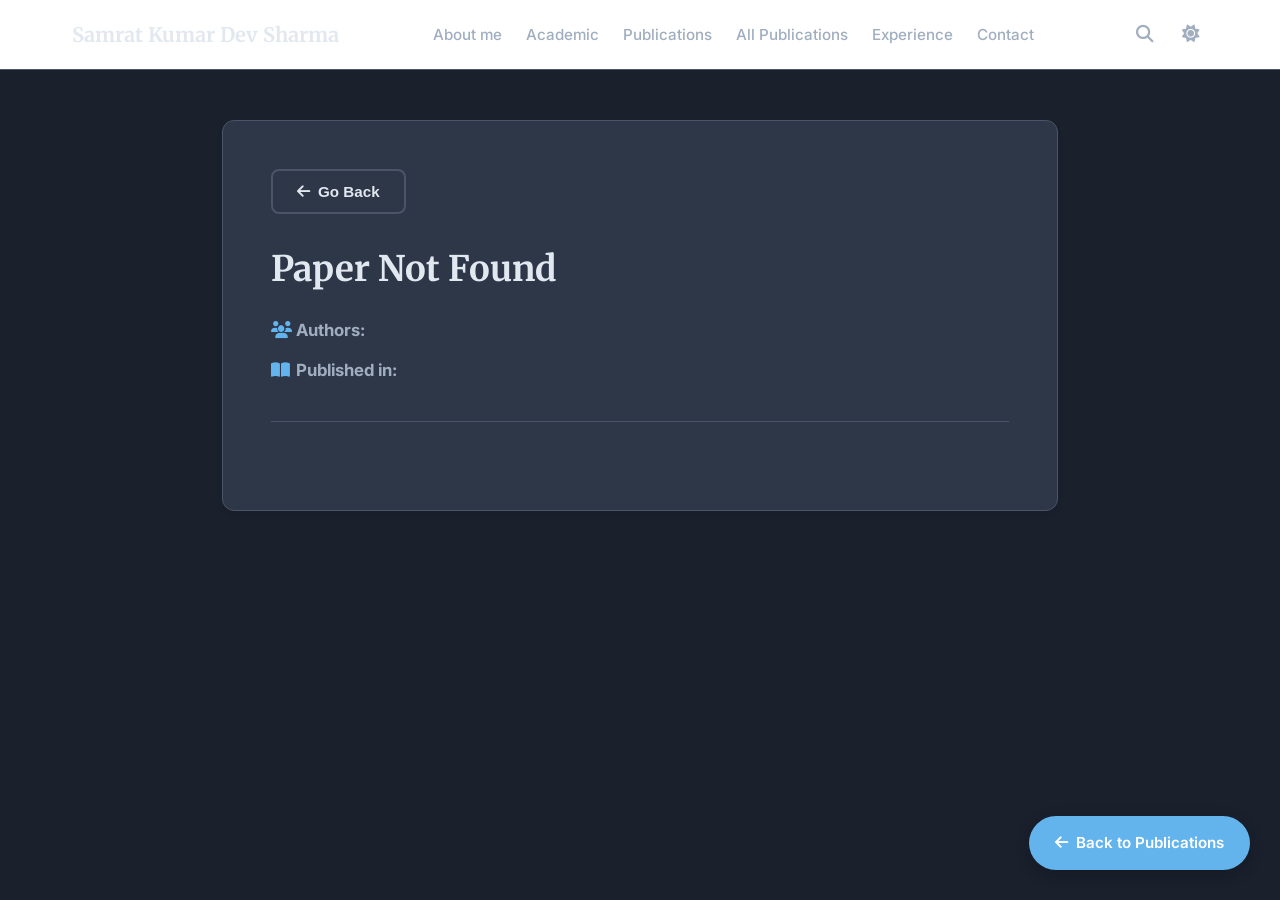
<file: conference.html>
<!DOCTYPE html>
<html lang="en" data-theme="dark">
<head>
    <meta charset="UTF-8">
    <meta name="viewport" content="width=device-width, initial-scale=1.0">
    <title>Paper Details | Samrat Kumar Dev Sharma</title>
    <link rel="stylesheet" href="css/style.css">
    <link rel="preconnect" href="https://fonts.googleapis.com">
    <link href="https://fonts.googleapis.com/css2?family=Inter:wght@300;400;500;600;700&family=Merriweather:wght@400;700&display=swap" rel="stylesheet">
    <link rel="stylesheet" href="https://cdnjs.cloudflare.com/ajax/libs/font-awesome/6.4.0/css/all.min.css">
</head>
<body>
    
    <!-- Top Navigation Bar -->
    <nav class="top-nav">
        <div class="nav-container">
            <div class="nav-brand">
                <a href="index.html">Samrat Kumar Dev Sharma</a>
            </div>
            
            <!-- Mobile Menu Toggle Button -->
            <button class="mobile-menu-toggle" id="mobileMenuToggle" aria-label="Toggle Menu">
                <i class="fas fa-bars"></i>
            </button>

            <ul class="nav-menu" id="navMenu">
                <li><a href="index.html#about" class="nav-link">About me</a></li>
                <li><a href="index.html#academic" class="nav-link">Academic</a></li>
                <li><a href="index.html#publications" class="nav-link">Publications</a></li>
                <li><a href="publications.html" class="nav-link">All Publications</a></li>
                <li><a href="index.html#experience" class="nav-link">Experience</a></li>
                <li><a href="index.html#contact" class="nav-link">Contact</a></li>
            </ul>
            
            <div class="nav-icons">
                <!-- Search Icon Button -->
                <button id="search-toggle" class="icon-btn" title="Search">
                    <i class="fas fa-search"></i>
                </button>
                <!-- Theme Toggle Button -->
                <button id="theme-toggle" class="icon-btn" title="Toggle Theme">
                    <i class="fas fa-sun"></i>
                </button>
            </div>
        </div>
    </nav>

    <!-- Search Overlay -->
    <div class="search-overlay" id="searchOverlay">
        <div class="search-container">
            <button class="search-close" id="searchClose"><i class="fas fa-times"></i></button>
            <input type="text" class="search-input" id="searchInput" placeholder="Search publications, skills, or education...">
            <div id="searchResults" class="search-results"></div>
        </div>
    </div>

    <!-- Paper Details Content -->
    <div class="paper-details-page">
        <div class="paper-container">
            <button onclick="history.back()" class="smart-back-button">
                <i class="fas fa-arrow-left"></i> Go Back
            </button>
            
            <h1 id="paper-title" class="paper-main-title">Loading Paper...</h1>
            
            <div class="paper-meta-info">
                <p><i class="fas fa-users"></i> <strong>Authors:</strong> <span id="paper-authors"></span></p>
                <p><i class="fas fa-book-open"></i> <strong>Published in:</strong> <span id="paper-venue"></span></p>
            </div>

            <div class="paper-section">
                <h2><i class="fas fa-align-left"></i> Abstract</h2>
                <p id="paper-abstract" class="abstract-text"></p>
            </div>

            <div class="paper-section">
                <h2><i class="fas fa-tags"></i> Keywords</h2>
                <div id="paper-keywords" class="keywords-container"></div>
            </div>

            <div class="paper-actions">
                <a href="#" id="link-pdf" class="action-btn" target="_blank"><i class="fas fa-file-pdf"></i> Download PDF</a>
                <a href="#" id="link-doi" class="action-btn" target="_blank"><i class="fas fa-link"></i> View DOI</a>
            </div>
        </div>
    </div>

    <!-- FLOATING BACK BUTTON -->
    <a href="index.html#publications" class="floating-back-btn" title="Back to Publications">
        <i class="fas fa-arrow-left"></i> Back to Publications
    </a>

    <!-- Paper Database & Loading Script -->
    <script>
        const papersDatabase = {
            "3": {
                title: "Evaluating Breast Cancer Treatment Outcomes Through Machine Learning Survival Analysis and Model Interpretability",
                authors: "S. K. D. Sharma, Saem Mohammad Nirob, Rumana Islam Riya, Md. Yusuf Hossain Ador, Md. Rokunuzzaman & Mohammed Islam",
                venue: "International Conference on Applied Artificial Intelligence (2AI-2026)",
                abstract: "The breast cancer survival rate prediction remains a challenge in personalized cancer treatment. It requires models that balance predictive accuracy with clinical interpretability. This study evaluates ML survival models augmented with advanced feature engineering techniques. We present an interpretable ensemble strategy that integrates Cox proportional hazards, regularized Cox regression, and random survival forest models. The model demonstrated strong performance on the SEER breast cancer dataset, with a C-index of 0.768 and an IBS of 0.087. Our key contributions include: (1) a novel node-positive ratio feature that improves risk stratification, (2) comprehensive statistical validation with confidence intervals and significance testing, (3) enhanced SHAP-based interpretability analysis that reveals clinically relevant feature interactions, and (4) external validation on multi-institutional data. The proposed ensemble model demonstrates statistically significant improvements over individual models while maintaining clinical interpretability essential for adoption in oncological practice.",
                keywords: ["Survival Analysis", "Machine Learning", "Interpretability", "SHAP", "Oncology"],
                pdfLink: "assets/cv.pdf", 
                doiLink: "https://2ai-conference.org/"
            },
            "4": {
                title: "Breast Cancer Detection with Explainable AI: Grad-CAM and Bounding Box-Based Interpretability",
                authors: "S. K. D. Sharma, Md. Yusuf Hossain Ador, Md. Rokunuzzaman, Futanta Chakma & Mahmud Hossen",
                venue: "Bangladesh Breast Cancer Conference, 2025",
                abstract: "Breast cancer detection using mammographic images is a vital application of AI in medical diagnostics, but the lack of interpretability in deep learning models limits clinical adoption. This study integrates Grad-CAM heatmaps and bounding box visualization to enhance transparency and reliability in AI-driven detection. Using the RSNA Screening Mammography dataset of 54,706 images, we addressed class imbalance through focal loss and up-sampling. Data augmentation techniques and ConvNeXtV1-small and EfficientNetV2 architectures were applied, with breast bounding boxes detected via YOLOX. ConvNeXtV1-small outperformed EfficientNetV2, achieving a probabilistic F1 (pF1) score of 0.558 versus 0.331. Grad-CAM heatmaps highlighted diagnostic features, aligning with radiologists' assessments, while bounding boxes improved lesion localization. These techniques enhance AI interpretability, improving trust in automated breast cancer detection. Future work will explore Transformer-based architectures and advanced data augmentation to improve robustness.",
                keywords: ["Computer Vision", "Explainable AI", "Grad-CAM", "Bounding Box", "Deep Learning"],
                pdfLink: "assets/cv.pdf", 
                doiLink: "https://bsbcs.info/event/1/publication/51/"
            },
            "5": {
                title: "Transformer Models for Low-Resource Language Translation",
                authors: "Collaborator A, S. K. D. Sharma, Collaborator B",
                venue: "Annual Meeting of the Association for Computational Linguistics (ACL), 2023",
                abstract: "This paper addresses the challenge of machine translation for low-resource languages. We develop a cross-lingual transfer learning approach using pre-trained transformer models, demonstrating a 35% improvement in BLEU scores for 12 underrepresented languages compared to existing baseline models.",
                keywords: ["NLP", "Machine Translation", "Transformers", "Low-Resource Languages", "Transfer Learning"],
                pdfLink: "assets/cv.pdf", 
                doiLink: "#"
            },
            "6": {
                title: "Scalable Machine Learning Pipelines for Healthcare",
                authors: "S. K. D. Sharma, Research Team",
                venue: "International Conference on Machine Learning (ICML), 2023",
                abstract: "We present a scalable, end-to-end machine learning pipeline designed for large-scale healthcare data processing. The system integrates automated data cleaning, feature engineering, and model training, reducing the time-to-insight for medical researchers by over 60% while ensuring strict compliance with data privacy regulations.",
                keywords: ["Machine Learning", "Data Pipelines", "Healthcare", "Scalability", "Data Privacy"],
                pdfLink: "assets/cv.pdf", 
                doiLink: "#"
            }
        };

        document.addEventListener('DOMContentLoaded', () => {
            const urlParams = new URLSearchParams(window.location.search);
            const paperId = urlParams.get('id');
            const paper = papersDatabase[paperId];

            if (paper) {
                document.title = paper.title + " | Samrat Kumar Dev Sharma";
                document.getElementById('paper-title').textContent = paper.title;
                document.getElementById('paper-authors').textContent = paper.authors;
                document.getElementById('paper-venue').textContent = paper.venue;
                document.getElementById('paper-abstract').textContent = paper.abstract;
                document.getElementById('link-pdf').href = paper.pdfLink;
                document.getElementById('link-doi').href = paper.doiLink;

                const keywordsContainer = document.getElementById('paper-keywords');
                keywordsContainer.innerHTML = '';
                paper.keywords.forEach(keyword => {
                    const span = document.createElement('span');
                    span.className = 'keyword-tag';
                    span.textContent = keyword;
                    keywordsContainer.appendChild(span);
                });
            } else {
                document.getElementById('paper-title').textContent = "Paper Not Found";
                // Hide all paper sections if the paper is not found
                document.querySelectorAll('.paper-section').forEach(section => {
                    section.style.display = 'none';
                });
                document.querySelector('.paper-actions').style.display = 'none';
            }
        });
    </script>
    
    <!-- External Script for Theme, Mobile Menu, and Search -->
    <script src="js/script.js"></script>
</body>
</html>
</file>
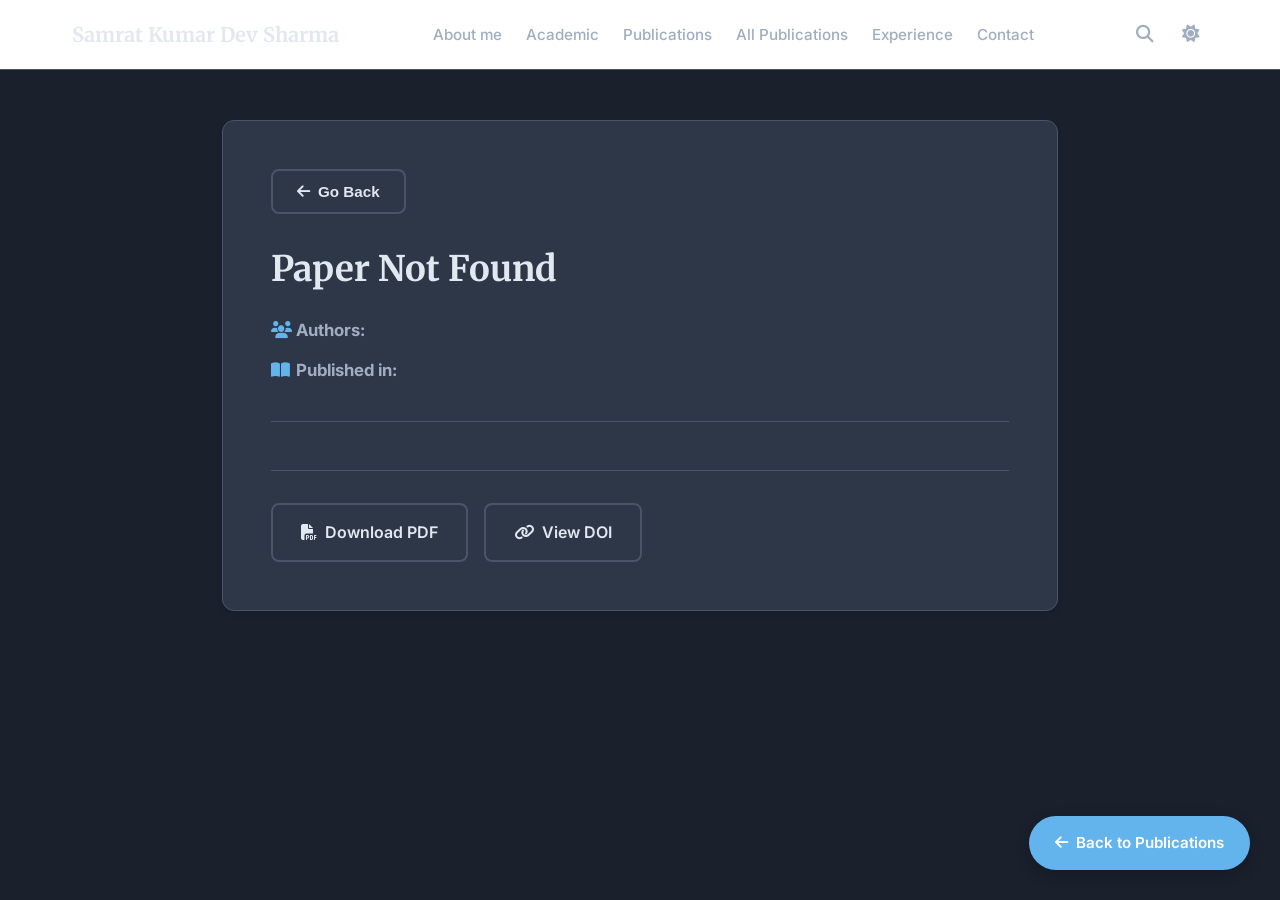
<file: paper-details.html>
<!DOCTYPE html>
<html lang="en" data-theme="dark">
<head>
    <meta charset="UTF-8">
    <meta name="viewport" content="width=device-width, initial-scale=1.0">
    <title>Paper Details | Samrat Kumar Dev Sharma</title>
    <link rel="stylesheet" href="css/style.css">
    <link rel="preconnect" href="https://fonts.googleapis.com">
    <link href="https://fonts.googleapis.com/css2?family=Inter:wght@300;400;500;600;700&family=Merriweather:wght@400;700&display=swap" rel="stylesheet">
    <link rel="stylesheet" href="https://cdnjs.cloudflare.com/ajax/libs/font-awesome/6.4.0/css/all.min.css">
</head>
<body>
    
    <!-- Top Navigation Bar -->
    <nav class="top-nav">
        <div class="nav-container">
            <div class="nav-brand">
                <a href="index.html">Samrat Kumar Dev Sharma</a>
            </div>
            
            <!-- Mobile Menu Toggle Button -->
            <button class="mobile-menu-toggle" id="mobileMenuToggle" aria-label="Toggle Menu">
                <i class="fas fa-bars"></i>
            </button>

            
            <ul class="nav-menu" id="navMenu">
                <li><a href="index.html#about" class="nav-link">About me</a></li>
                <li><a href="index.html#academic" class="nav-link">Academic</a></li>
                <li><a href="index.html#publications" class="nav-link">Publications</a></li>
                <li><a href="publications.html" class="nav-link">All Publications</a></li>
                <li><a href="index.html#experience" class="nav-link">Experience</a></li>
                <li><a href="index.html#contact" class="nav-link">Contact</a></li>
            </ul>
            
            <div class="nav-icons">
                <!-- Search Icon Button -->
                <button id="search-toggle" class="icon-btn" title="Search">
                    <i class="fas fa-search"></i>
                </button>
                <!-- Theme Toggle Button -->
                <button id="theme-toggle" class="icon-btn" title="Toggle Theme">
                    <i class="fas fa-sun"></i>
                </button>
            </div>
        </div>
    </nav>

    <!-- Search Overlay -->
    <div class="search-overlay" id="searchOverlay">
        <div class="search-container">
            <button class="search-close" id="searchClose"><i class="fas fa-times"></i></button>
            <input type="text" class="search-input" id="searchInput" placeholder="Search publications, skills, or education...">
            <div id="searchResults" class="search-results"></div>
        </div>
    </div>

    <!-- Paper Details Content -->
    <div class="paper-details-page">
        <div class="paper-container">
            <button onclick="history.back()" class="smart-back-button">
                <i class="fas fa-arrow-left"></i> Go Back
            </button>
            
            <h1 id="paper-title" class="paper-main-title">Loading Paper...</h1>
            
            <div class="paper-meta-info">
                <p><i class="fas fa-users"></i> <strong>Authors:</strong> <span id="paper-authors"></span></p>
                <p><i class="fas fa-book-open"></i> <strong>Published in:</strong> <span id="paper-venue"></span></p>
            </div>

            <div class="paper-section">
                <h2><i class="fas fa-align-left"></i> Abstract</h2>
                <p id="paper-abstract" class="abstract-text"></p>
            </div>

            <div class="paper-section">
                <h2><i class="fas fa-tags"></i> Keywords</h2>
                <div id="paper-keywords" class="keywords-container"></div>
            </div>

            <div class="paper-actions">
                <a href="#" id="link-pdf" class="action-btn" target="_blank"><i class="fas fa-file-pdf"></i> Download PDF</a>
                <a href="#" id="link-doi" class="action-btn" target="_blank"><i class="fas fa-link"></i> View DOI</a>
            </div>
        </div>
    </div>

    <!-- FLOATING BACK BUTTON -->
    <a href="index.html#publications" class="floating-back-btn" title="Back to Publications">
        <i class="fas fa-arrow-left"></i> Back to Publications
    </a>

    <!-- Paper Database & Loading Script -->
    <script>
        const papersDatabase = {
            "1": {
                title: "Predicting low birth weight in Bangladesh using interpretable machine learning models",
                authors: "S. K. D. Sharma, Md. Yusuf Hossain Ador, Md. Rukonuzzaman, Futanta Chakma, Mahmud Hossen, Jakir Hossain & Md. Kamruzzaman",
                venue: "BMC Pregnancy and Childbirth (2026)",
                abstract: `Background
Low birth weight (LBW) remains a leading cause of neonatal mortality and long-term morbidity in low- and middle-income countries. This study aimed to develop and evaluate machine learning classifiers for predicting LBW using nationally representative survey data from Bangladesh, while explicitly distinguishing predictive modeling from causal inference.

Methods
We analyzed data from the 2022 Bangladesh Demographic and Health Survey (BDHS), yielding a final analytic sample of 3,400 mother–child pairs after complete-case exclusion. Survey weights, stratification, and clustering were incorporated into all modeling steps via sample_weight parameters and cluster-aware data splitting. Class imbalance was addressed using native class-weight optimization (scale_pos_weight, class_weight = "balanced") rather than synthetic oversampling to preserve survey representativeness. Seven machine learning classifiers were evaluated under a cluster-aware train-validation-test split. Model performance was assessed using discrimination metrics (AUROC, PR-AUC), calibration metrics (Brier score, slope, intercept), and 95% confidence intervals derived via stratified bootstrap resampling (B = 1,000). SHapley Additive exPlanations (SHAP) were used for model interpretability, with explicit framing of findings within a predictive context.

Results
XGBoost demonstrated the best calibrated and discriminative performance on the independent test set: AUROC = 0.828 (95% CI: 0.764–0.887), sensitivity = 0.711 (0.600–0.816), specificity = 0.847 (0.814–0.876), Brier score = 0.095 (0.077–0.114). SHAP analysis identified geographical division, birth order, paternal education, and household wealth as the most influential predictors. Variables non-significant in bivariate analysis but influential in XGBoost (e.g., child's sex, maternal age) likely contribute through higher-order interactions captured by tree-based ensembles. The positive association between antenatal care visits and predicted LBW risk likely reflects clinical triage patterns rather than causal harm.

Conclusions
Survey-aware machine learning, particularly XGBoost, provides a robust framework for LBW risk stratification in Bangladesh. While observational design precludes causal inference and external validation remains necessary, these findings support the potential utility of interpretable ML models for informing targeted maternal health interventions. Future work should prioritize prospective validation and incorporation of clinical biomarkers.`,
                keywords: ["Machine learning", "XGBoost", "SHAP", "Bangladesh", "Demographic and Health Survey", "Predictive modeling"],
                pdfLink: "assets/pdf/lbw.pdf", 
                doiLink: "https://doi.org/10.1186/s12884-026-09255-2"
            },
            "2": {
                title: "Assessing the impact of early marriage and socioeconomic determinants on under-five morbidity: a cross-country analysis in South Asia",
                authors: "Jakir Hossain, Abu Sayeed Md. Ripon Rouf, Muhammad Tareq, Md Rokunuzzaman & S. K. D. Sharma",
                venue: "BMC Pediatr 26, 220 (2026)",
                abstract: `Background
Early marriage and socioeconomic factors, which expose young mothers to early pregnancy under situations of adversity, are, as a result, dramatically associated with increased risk of children’s morbidity and perpetuate intergenerational cycles of poor health and disparity. Thus, this study aims to assess the association between early marriage and socioeconomic factors on children’s morbidity in South Asian countries using national survey data.

Materials and methods
This study utilized the most recent nationally representative Demographic and Health Survey (DHS) child datasets from five South Asian countries—Bangladesh, India, Pakistan, Afghanistan, and Nepal—comprising a total sample of 286,131 children. The study’s outcome variable was the child morbidity. In addition to descriptive statistics, a two-stage binary logistic regression was used to analyze factors influencing child morbidity.

Results
In South Asia, Pakistan had the highest prevalence of child morbidity at 44.38%, followed by Afghanistan at 42.25%, Bangladesh at 34.20%, Nepal at 28.33%, and India with the lowest at 17.72%. Binary logistic regression revealed key factors associated with under-five morbidity in South Asia. Children born to early-married mothers in Pakistan had a significantly higher risk of morbidity (OR = 1.43, 95% CI: 1.20–1.70). Higher morbidity was also associated with maternal secondary education in Pakistan (OR = 1.88, 95% CI: 1.40–2.53), eight or more antenatal care visits in Pakistan (OR = 1.75, 95% CI: 1.17–2.63), Afghanistan (OR = 2.23, 95% CI: 1.83–2.71), and female-headed households in India and Pakistan (OR = 1.14, 95% CI: 1.05–1.24). Breastfeeding was connected to higher child morbidity in Bangladesh, India, Pakistan, and Afghanistan. In contrast, higher maternal education was associated with a significant reduction in child morbidity in both India (OR = 0.81, 95% CI: 0.70–0.93) and Afghanistan (OR = 0.57, 95% CI: 0.45–0.72). Rural residence (OR = 0.80, 95% CI: 0.73–0.87) in Afghanistan, as well as wealth status in India (OR = 0.79, 95% CI: 0.72–0.87), were protective factors.

Conclusion
These findings highlight the urgent need to delay early marriage and address socioeconomic disparities to reduce child morbidity in South Asia. Improving maternal education, enforcing laws to delay the age at marriage, and increasing access to healthcare are crucial for enhancing child health and well-being in the region.`,
                keywords: ["Early marriage", "Under-five morbidity", "Child health", "Socioeconomic determinants", "Data Mining"],
                pdfLink: "assets/pdf/mor.pdf", 
                doiLink: "https://doi.org/10.1186/s12887-026-06596-x"
            },
            "3": {
                title: "Oral squamous cell detection using deep learning",
                authors: "S. K. D. Sharma",
                venue: "arXiv preprint arXiv:2408.08939, 2024",
                abstract: `Oral squamous cell carcinoma (OSCC) represents a significant global health concern, with increasing incidence rates and challenges in early diagnosis and treatment planning. Early detection is crucial for improving patient outcomes and survival rates. Despite advances in understanding its molecular mechanisms, late diagnosis remains a substantial challenge in OSCC management. Precision medicine approaches are essential for personalized treatment, and deep machine learning techniques offer promising avenues for enhancing early detection and reducing cancer-related mortality and morbidity. Deep learning, a subset of machine learning, has shown remarkable progress in extracting and analyzing crucial information from medical imaging data. This article explores the technical foundations and algorithms of deep learning for OSCC, focusing on its applications in cancer detection, image classification, segmentation, and synthesis, as well as treatment planning. Automated image analysis powered by deep learning can provide valuable support to pathologists and clinicians in making informed decisions for cancer patients. EfficientNetB3, an advanced convolutional neural network architecture, has emerged as a leading model for image classification tasks, including medical imaging. Its superior performance, characterized by high accuracy, precision, and recall, makes it particularly promising for OSCC detection and diagnosis. EfficientNetB3 achieved an accuracy of 0.9833, precision of 0.9782, and recall of 0.9782 in our analysis. By leveraging EfficientNetB3 and other deep learning technologies, clinicians can potentially improve the accuracy and efficiency of OSCC diagnosis, leading to more timely interventions and better patient outcomes. This article also discusses the role of deep learning in advancing precision medicine for OSCC and provides insights into prospects and challenges in leveraging this technology for enhanced cancer care.`,
                keywords: ["Deep Learning", "Machine Learning", "Oral squamous", "AI"],
                pdfLink: "assets/pdf/osc.pdf", 
                doiLink: "https://doi.org/10.48550/arXiv.2408.08939"
            },
            "4": {
                title: "A Comparative Study of Machine Learning Classifiers for Different Language Spam SMS Detection: Performance Evaluation and Analysis",
                authors: "S. K. D. Sharma",
                venue: "Advances in Artificial Intelligence Research, 2024",
                abstract: `With the continuous rise in the number of mobile device users, SMS (Short Message Service) remains a prevalent communication tool accessible on both smartphones and basic phones. Consequently, SMS traffic has experienced a significant surge. This increase has also led to a rise in spam messages, as spammers seek financial or business gains through activities like marketing promotions, lottery scams, and credit card information theft. Consequently, spam classification has become a focal point of research. In this paper, we explore the effectiveness of 11 machine learning algorithms for SMS spam detection, including multinomial Naïve Bayes, K-Nearest Neighbors (KNN), and Random Forest, among others. Utilizing datasets from UCI and Bangla SMS collections, our experimental results reveal that the multinomial Naïve Bayes algorithm surpasses previous models in spam detection, achieving accuracies of 98.65% and 89.10% in the respective datasets.`,
                keywords: ["Spam SMS Detection", "NLP", "Machine Learning", "Deep Learning", "Naïve Bayes"],
                pdfLink: "assets/pdf/nlp.pdf", 
                doiLink: "https://doi.org/10.54569/aair.1549781"
            },
            "5": {
                title: "Explainable machine learning for crop recommendation using statistical validation and SHAP interpretability in South Asian agricultural data",
                authors: "S. K. D. Sharma",
                venue: "Discover Plants 3, 317 (2026)",
                abstract: "Agricultural decision-support systems powered by machine learning (ML) have emerged as critical tools for enhancing crop productivity and food security, particularly for smallholder farmers in developing regions. However, many existing models lack methodological rigor, statistical validation, and interpretability—key requirements for real-world deployment. This study presents a comprehensive, reproducible ML framework for crop recommendation that integrates comparative feature selection, multi-model benchmarking, statistical significance testing with Nadeau–Bengio correction, and SHAP-based explainability. Using a dataset of 10,000 agricultural records from South Asia comprising 36 original features reduced to 10 selected predictors, we evaluated seven base classifiers alongside two ensemble strategies. Random Forest achieved the highest fivefold cross-validated accuracy (79.8%, 95% CI [79.0–80.6%]) and Macro F1 (0.474, 95% CI [0.455–0.492]), with consistent performance under tenfold cross-validation (accuracy: 79.7%, 95% CI [79.1–80.4%]; Macro F1: 0.471, 95% CI [0.460–0.482]). The Friedman test confirmed significant differences among models (χ2 = 25.25, df = 7, p < 0.001). Nadeau–Bengio corrected post-hoc testing revealed that Random Forest significantly outperformed only SVM and Logistic Regression (p < 0.05), while differences with gradient-boosting models were statistically non-significant in fivefold CV, though tenfold analysis showed marginal significance against Gradient Boosting (p = 0.0243). SHAP analysis identified rainfall (mean |SHAP|= 0.0772), temperature (0.0613), soil pH (0.0300), and nitrogen content (0.0244) as the top predictive features. Regional analysis revealed crop-specific optimal conditions: Rice (pH 5.48–7.43, rainfall 2209 mm), Wheat (pH 6.39–7.79, rainfall 1470 mm), Maize (pH 5.13–6.89, rainfall 1048 mm), and Cotton (pH 5.07–6.63, rainfall 594 mm). All code, data, and artifacts are publicly available. While pronounced class imbalance inherently constrains minority-class prediction, this framework establishes methodological standards for reproducible, interpretable agricultural AI by prioritizing statistical validation with proper dependence correction, imbalance-aware evaluation, and agronomic explainability.",
                keywords: ["Crop recommendation", "Machine learning", "Explainable AI", "SHAP", "Feature selection", "Statistical testing", "Nadeau–Bengio correction", "Precision agriculture", "Smallholder farmers"],
                pdfLink: "assets/pdf/discov.pdf", 
                doiLink: "https://doi.org/10.1007/s44372-026-00795-7"
            },
            "6": {
                title: "Scalable Machine Learning Pipelines for Healthcare",
                authors: "S. K. D. Sharma, Research Team",
                venue: "International Conference on Machine Learning (ICML), 2023",
                abstract: "We present a scalable, end-to-end machine learning pipeline designed for large-scale healthcare data processing. The system integrates automated data cleaning, feature engineering, and model training, reducing the time-to-insight for medical researchers by over 60% while ensuring strict compliance with data privacy regulations.",
                keywords: ["Machine Learning", "Data Pipelines", "Healthcare", "Scalability", "Data Privacy"],
                pdfLink: "assets/cv.pdf", 
                doiLink: "#"
            }
        };

        document.addEventListener('DOMContentLoaded', () => {
            const urlParams = new URLSearchParams(window.location.search);
            const paperId = urlParams.get('id');
            const paper = papersDatabase[paperId];

            if (paper) {
                document.title = paper.title + " | Samrat Kumar Dev Sharma";
                document.getElementById('paper-title').textContent = paper.title;
                document.getElementById('paper-authors').textContent = paper.authors;
                document.getElementById('paper-venue').textContent = paper.venue;
                document.getElementById('paper-abstract').textContent = paper.abstract;
                document.getElementById('link-pdf').href = paper.pdfLink;
                document.getElementById('link-doi').href = paper.doiLink;

                const keywordsContainer = document.getElementById('paper-keywords');
                keywordsContainer.innerHTML = '';
                paper.keywords.forEach(keyword => {
                    const span = document.createElement('span');
                    span.className = 'keyword-tag';
                    span.textContent = keyword;
                    keywordsContainer.appendChild(span);
                });
            } else {
                document.getElementById('paper-title').textContent = "Paper Not Found";
                document.querySelectorAll('.paper-section').forEach(section => {
                    section.style.display = 'none';
                });
            }
        });
    </script>
    
    <!-- External Script for Theme, Mobile Menu, and Search -->
    <script src="js/script.js"></script>
</body>
</html>
</file>
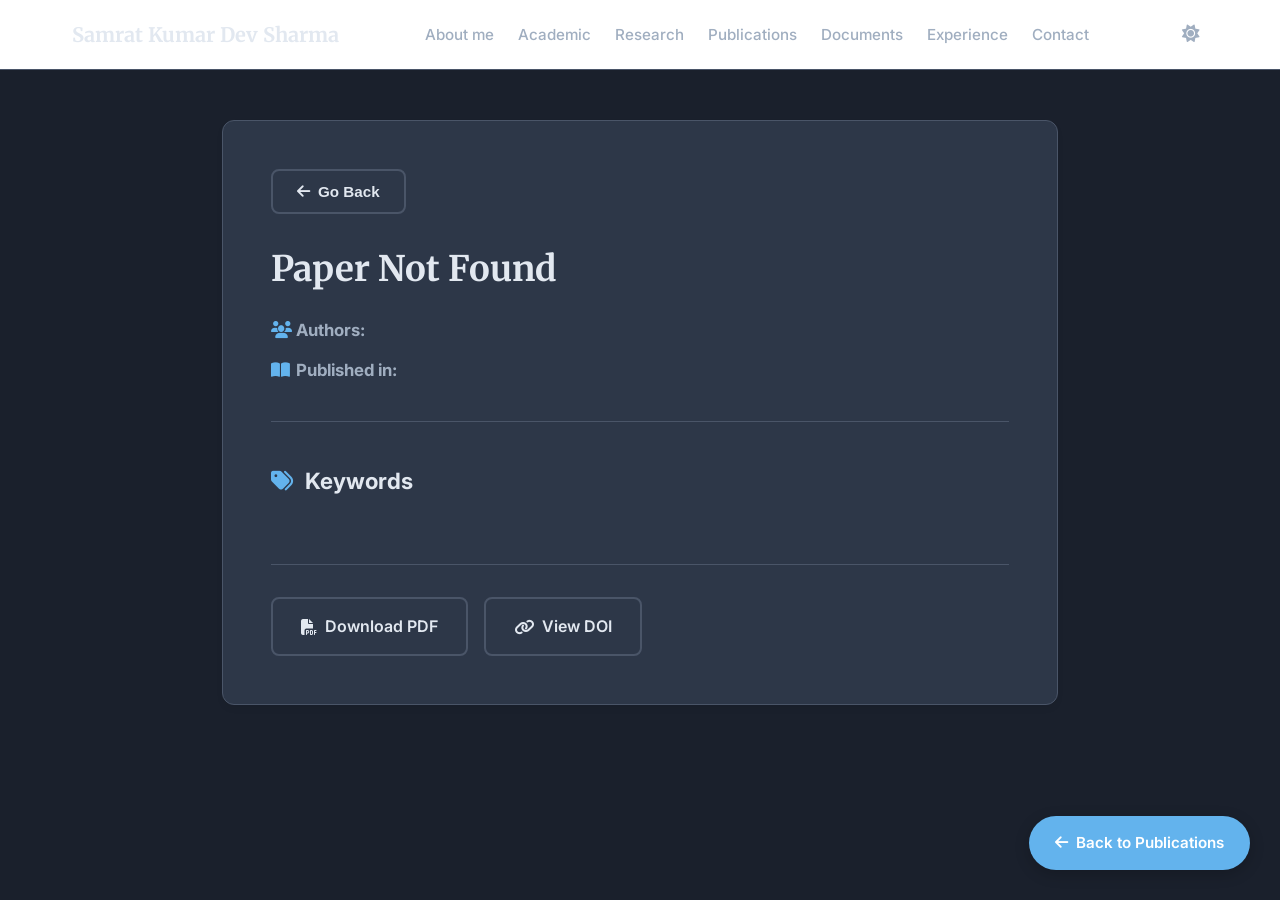
<file: project.html>
<!DOCTYPE html>
<html lang="en" data-theme="dark">
<head>
    <meta charset="UTF-8">
    <meta name="viewport" content="width=device-width, initial-scale=1.0">
    <title>Paper Details | Samrat Kumar Dev Sharma</title>
    <link rel="stylesheet" href="css/style.css">
    <link rel="preconnect" href="https://fonts.googleapis.com">
    <link href="https://fonts.googleapis.com/css2?family=Inter:wght@300;400;500;600;700&family=Merriweather:wght@400;700&display=swap" rel="stylesheet">
    <link rel="stylesheet" href="https://cdnjs.cloudflare.com/ajax/libs/font-awesome/6.4.0/css/all.min.css">
</head>
<body>
    <nav class="top-nav">
        <div class="nav-container">
            <div class="nav-brand"><a href="index.html">Samrat Kumar Dev Sharma</a></div>
            <ul class="nav-menu">
                <li><a href="index.html#about" class="nav-link">About me</a></li>
                <li><a href="index.html#academic" class="nav-link">Academic</a></li>
                <li><a href="index.html#interests" class="nav-link">Research</a></li>
                <li><a href="index.html#publications" class="nav-link">Publications</a></li>
                <li><a href="publications.html" class="nav-link">Documents</a></li>
                <li><a href="index.html#experience" class="nav-link">Experience</a></li>
                <li><a href="index.html#contact" class="nav-link">Contact</a></li>
            </ul>
            <div class="nav-icons"><button id="theme-toggle" class="icon-btn" title="Toggle Theme"><i class="fas fa-sun"></i></button></div>
        </div>
    </nav>

    <div class="paper-details-page">
        <div class="paper-container">
            <button onclick="history.back()" class="smart-back-button"><i class="fas fa-arrow-left"></i> Go Back</button>
            <h1 id="paper-title" class="paper-main-title">Loading Paper...</h1>
            <div class="paper-meta-info">
                <p><i class="fas fa-users"></i> <strong>Authors:</strong> <span id="paper-authors"></span></p>
                <p><i class="fas fa-book-open"></i> <strong>Published in:</strong> <span id="paper-venue"></span></p>
            </div>
            <div class="paper-section">
                <h2><i class="fas fa-align-left"></i> Abstract</h2>
                <p id="paper-abstract" class="abstract-text"></p>
            </div>
            <div class="paper-section">
                <h2><i class="fas fa-tags"></i> Keywords</h2>
                <div id="paper-keywords" class="keywords-container"></div>
            </div>
            <div class="paper-actions">
                <a href="#" id="link-pdf" class="action-btn"><i class="fas fa-file-pdf"></i> Download PDF</a>
                <a href="#" id="link-doi" class="action-btn"><i class="fas fa-link"></i> View DOI</a>
            </div>
        </div>
    </div>

    <script>
        const papersDatabase = {
            "1": {
                title: "Predicting low birth weight in Bangladesh using interpretable machine learning models",
                authors: "S. K. D. Sharma, Md. Yusuf Hossain Ador, Md. Rukonuzzaman, Futanta Chakma, Mahmud Hossen, Jakir Hossain & Md. Kamruzzaman",
                venue: "BMC Pregnancy and Childbirth (2026)",
                abstract: `Background
Low birth weight (LBW) remains a leading cause of neonatal mortality and long-term morbidity in low- and middle-income countries. This study aimed to develop and evaluate machine learning classifiers for predicting LBW using nationally representative survey data from Bangladesh, while explicitly distinguishing predictive modeling from causal inference.

Methods
We analyzed data from the 2022 Bangladesh Demographic and Health Survey (BDHS), yielding a final analytic sample of 3,400 mother–child pairs after complete-case exclusion. Survey weights, stratification, and clustering were incorporated into all modeling steps via sample_weight parameters and cluster-aware data splitting. Class imbalance was addressed using native class-weight optimization (scale_pos_weight, class_weight = "balanced") rather than synthetic oversampling to preserve survey representativeness. Seven machine learning classifiers were evaluated under a cluster-aware train-validation-test split. Model performance was assessed using discrimination metrics (AUROC, PR-AUC), calibration metrics (Brier score, slope, intercept), and 95% confidence intervals derived via stratified bootstrap resampling (B = 1,000). SHapley Additive exPlanations (SHAP) were used for model interpretability, with explicit framing of findings within a predictive context.

Results
XGBoost demonstrated the best calibrated and discriminative performance on the independent test set: AUROC = 0.828 (95% CI: 0.764–0.887), sensitivity = 0.711 (0.600–0.816), specificity = 0.847 (0.814–0.876), Brier score = 0.095 (0.077–0.114). SHAP analysis identified geographical division, birth order, paternal education, and household wealth as the most influential predictors. Variables non-significant in bivariate analysis but influential in XGBoost (e.g., child's sex, maternal age) likely contribute through higher-order interactions captured by tree-based ensembles. The positive association between antenatal care visits and predicted LBW risk likely reflects clinical triage patterns rather than causal harm.

Conclusions
Survey-aware machine learning, particularly XGBoost, provides a robust framework for LBW risk stratification in Bangladesh. While observational design precludes causal inference and external validation remains necessary, these findings support the potential utility of interpretable ML models for informing targeted maternal health interventions. Future work should prioritize prospective validation and incorporation of clinical biomarkers.`,
                keywords: ["Machine learning", "XGBoost", "SHAP", "Bangladesh", "Demographic and Health Survey", "Predictive modeling"],
                pdfLink: "assets/pdf/lbw.pdf", 
                doiLink: "https://doi.org/10.1186/s12884-026-09255-2"
            },
            
            "2": {
                title: "Assessing the impact of early marriage and socioeconomic determinants on under-five morbidity: a cross-country analysis in South Asia",
                authors: "Jakir Hossain, Abu Sayeed Md. Ripon Rouf, Muhammad Tareq, Md Rokunuzzaman & S. K. D. Sharma",
                venue: "BMC Pediatr 26, 220 (2026)",
                abstract:  `Background
Early marriage and socioeconomic factors, which expose young mothers to early pregnancy under situations of adversity, are, as a result, dramatically associated with increased risk of children’s morbidity and perpetuate intergenerational cycles of poor health and disparity. Thus, this study aims to assess the association between early marriage and socioeconomic factors on children’s morbidity in South Asian countries using national survey data.

Materials and methods
This study utilized the most recent nationally representative Demographic and Health Survey (DHS) child datasets from five South Asian countries—Bangladesh, India, Pakistan, Afghanistan, and Nepal—comprising a total sample of 286,131 children. The study’s outcome variable was the child morbidity. In addition to descriptive statistics, a two-stage binary logistic regression was used to analyze factors influencing child morbidity.

Results
In South Asia, Pakistan had the highest prevalence of child morbidity at 44.38%, followed by Afghanistan at 42.25%, Bangladesh at 34.20%, Nepal at 28.33%, and India with the lowest at 17.72%. Binary logistic regression revealed key factors associated with under-five morbidity in South Asia. Children born to early-married mothers in Pakistan had a significantly higher risk of morbidity (OR = 1.43, 95% CI: 1.20–1.70). Higher morbidity was also associated with maternal secondary education in Pakistan (OR = 1.88, 95% CI: 1.40–2.53), eight or more antenatal care visits in Pakistan (OR = 1.75, 95% CI: 1.17–2.63), Afghanistan (OR = 2.23, 95% CI: 1.83–2.71), and female-headed households in India and Pakistan (OR = 1.14, 95% CI: 1.05–1.24). Breastfeeding was connected to higher child morbidity in Bangladesh, India, Pakistan, and Afghanistan. In contrast, higher maternal education was associated with a significant reduction in child morbidity in both India (OR = 0.81, 95% CI: 0.70–0.93) and Afghanistan (OR = 0.57, 95% CI: 0.45–0.72). Rural residence (OR = 0.80, 95% CI: 0.73–0.87) in Afghanistan, as well as wealth status in India (OR = 0.79, 95% CI: 0.72–0.87), were protective factors.

Conclusion
These findings highlight the urgent need to delay early marriage and address socioeconomic disparities to reduce child morbidity in South Asia. Improving maternal education, enforcing laws to delay the age at marriage, and increasing access to healthcare are crucial for enhancing child health and well-being in the region.`,
                keywords: ["Early marriage", "Under-five morbidity", "Child health", "Socioeconomic determinants", "Data Mining"],
                pdfLink: "assets/pdf/mor.pdf", 
                doiLink: "https://doi.org/10.1186/s12887-026-06596-x"
            },



            "3": {
                title: "Optimizing Neural Networks for Low-Resource Environments",
                authors: "Co-Author Name, S. K. D. Sharma",
                venue: "IEEE Transactions on Machine Learning, Vol. 12, 2023",
                abstract: "This research introduces a lightweight neural network optimization technique specifically designed for deployment in low-resource computing environments. Through novel pruning and quantization strategies, we reduced model size by 60% while retaining 98% of the original accuracy, enabling efficient edge computing applications in remote areas.",
                keywords: ["Neural Networks", "Model Optimization", "Edge Computing", "Quantization", "Low-Resource"],
                pdfLink: "assets/cv.pdf", 
                doiLink: "#"
            },
            "4": {
                title: "Real-Time Object Detection Using Enhanced YOLO Architecture",
                authors: "S. K. D. Sharma, Team Member One, Team Member Two",
                venue: "IEEE Conference on Computer Vision and Pattern Recognition (CVPR), 2024",
                abstract: "We propose an enhanced YOLO architecture that significantly improves real-time object detection speeds without compromising accuracy. By introducing a novel attention mechanism and optimizing the feature pyramid network, our model achieves state-of-the-art performance on the COCO dataset while running at 60 FPS on standard hardware.",
                keywords: ["Computer Vision", "Object Detection", "YOLO", "Real-Time Processing", "Deep Learning"],
                pdfLink: "assets/cv.pdf", 
                doiLink: "#"
            },
            "5": {
                title: "Transformer Models for Low-Resource Language Translation",
                authors: "Collaborator A, S. K. D. Sharma, Collaborator B",
                venue: "Annual Meeting of the Association for Computational Linguistics (ACL), 2023",
                abstract: "This paper addresses the challenge of machine translation for low-resource languages. We develop a cross-lingual transfer learning approach using pre-trained transformer models, demonstrating a 35% improvement in BLEU scores for 12 underrepresented languages compared to existing baseline models.",
                keywords: ["NLP", "Machine Translation", "Transformers", "Low-Resource Languages", "Transfer Learning"],
                pdfLink: "assets/cv.pdf", 
                doiLink: "#"
            },
            "6": {
                title: "Scalable Machine Learning Pipelines for Healthcare",
                authors: "S. K. D. Sharma, Research Team",
                venue: "International Conference on Machine Learning (ICML), 2023",
                abstract: "We present a scalable, end-to-end machine learning pipeline designed for large-scale healthcare data processing. The system integrates automated data cleaning, feature engineering, and model training, reducing the time-to-insight for medical researchers by over 60% while ensuring strict compliance with data privacy regulations.",
                keywords: ["Machine Learning", "Data Pipelines", "Healthcare", "Scalability", "Data Privacy"],
                pdfLink: "assets/cv.pdf", 
                doiLink: "#"
            }
        };

        document.addEventListener('DOMContentLoaded', () => {
            const urlParams = new URLSearchParams(window.location.search);
            const paperId = urlParams.get('id');
            const paper = papersDatabase[paperId];

            if (paper) {
                document.title = paper.title + " | Samrat Kumar Dev Sharma";
                document.getElementById('paper-title').textContent = paper.title;
                document.getElementById('paper-authors').textContent = paper.authors;
                document.getElementById('paper-venue').textContent = paper.venue;
                document.getElementById('paper-abstract').textContent = paper.abstract;
                document.getElementById('link-pdf').href = paper.pdfLink;
                document.getElementById('link-doi').href = paper.doiLink;

                const keywordsContainer = document.getElementById('paper-keywords');
                keywordsContainer.innerHTML = '';
                paper.keywords.forEach(keyword => {
                    const span = document.createElement('span');
                    span.className = 'keyword-tag';
                    span.textContent = keyword;
                    keywordsContainer.appendChild(span);
                });
            } else {
                document.getElementById('paper-title').textContent = "Paper Not Found";
                document.querySelector('.paper-section').style.display = 'none';
            }
        });
    </script>
    <script src="js/script.js"></script>
    <!-- FLOATING BACK BUTTON (Place this right before </body>) -->
    <a href="index.html#publications" class="floating-back-btn" title="Back to Publications">
    <i class="fas fa-arrow-left"></i> Back to Publications
    </a>
</body>
</html>
</file>
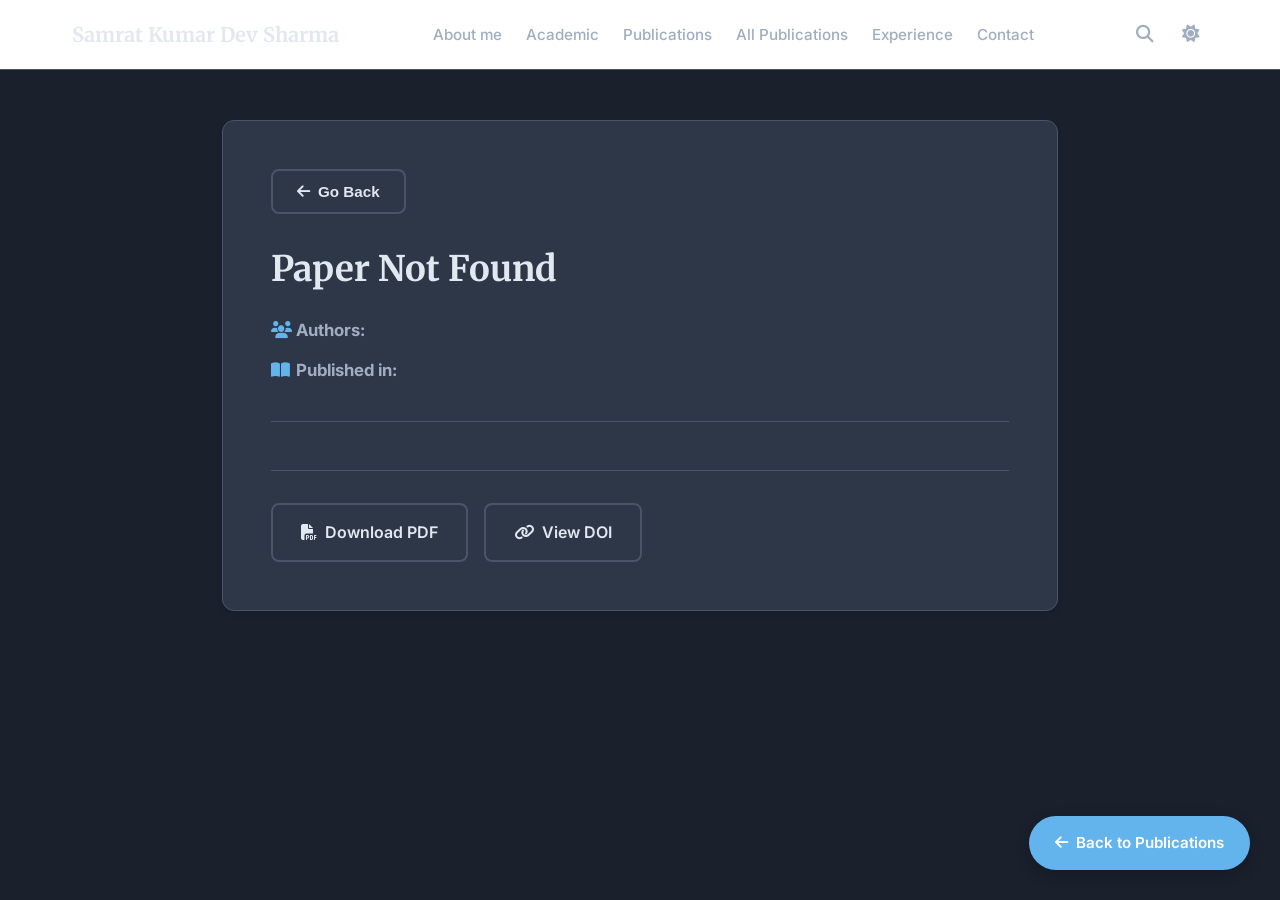
<file: review.html>
<!DOCTYPE html>
<html lang="en" data-theme="dark">
<head>
    <meta charset="UTF-8">
    <meta name="viewport" content="width=device-width, initial-scale=1.0">
    <title>Paper Details | Samrat Kumar Dev Sharma</title>
    <link rel="stylesheet" href="css/style.css">
    <link rel="preconnect" href="https://fonts.googleapis.com">
    <link href="https://fonts.googleapis.com/css2?family=Inter:wght@300;400;500;600;700&family=Merriweather:wght@400;700&display=swap" rel="stylesheet">
    <link rel="stylesheet" href="https://cdnjs.cloudflare.com/ajax/libs/font-awesome/6.4.0/css/all.min.css">
</head>
<body>
    
    <!-- Top Navigation Bar -->
    <nav class="top-nav">
        <div class="nav-container">
            <div class="nav-brand">
                <a href="index.html">Samrat Kumar Dev Sharma</a>
            </div>
            
            <!-- Mobile Menu Toggle Button -->
            <button class="mobile-menu-toggle" id="mobileMenuToggle" aria-label="Toggle Menu">
                <i class="fas fa-bars"></i>
            </button>

            
            <ul class="nav-menu" id="navMenu">
                <li><a href="index.html#about" class="nav-link">About me</a></li>
                <li><a href="index.html#academic" class="nav-link">Academic</a></li>
                <li><a href="index.html#publications" class="nav-link">Publications</a></li>
                <li><a href="publications.html" class="nav-link">All Publications</a></li>
                <li><a href="index.html#experience" class="nav-link">Experience</a></li>
                <li><a href="index.html#contact" class="nav-link">Contact</a></li>
            </ul>
            
            <div class="nav-icons">
                <!-- Search Icon Button -->
                <button id="search-toggle" class="icon-btn" title="Search">
                    <i class="fas fa-search"></i>
                </button>
                <!-- Theme Toggle Button -->
                <button id="theme-toggle" class="icon-btn" title="Toggle Theme">
                    <i class="fas fa-sun"></i>
                </button>
            </div>
        </div>
    </nav>

    <!-- Search Overlay -->
    <div class="search-overlay" id="searchOverlay">
        <div class="search-container">
            <button class="search-close" id="searchClose"><i class="fas fa-times"></i></button>
            <input type="text" class="search-input" id="searchInput" placeholder="Search publications, skills, or education...">
            <div id="searchResults" class="search-results"></div>
        </div>
    </div>

    <!-- Paper Details Content -->
    <div class="paper-details-page">
        <div class="paper-container">
            <button onclick="history.back()" class="smart-back-button">
                <i class="fas fa-arrow-left"></i> Go Back
            </button>
            
            <h1 id="paper-title" class="paper-main-title">Loading Paper...</h1>
            
            <div class="paper-meta-info">
                <p><i class="fas fa-users"></i> <strong>Authors:</strong> <span id="paper-authors"></span></p>
                <p><i class="fas fa-book-open"></i> <strong>Published in:</strong> <span id="paper-venue"></span></p>
            </div>

            <div class="paper-section">
                <h2><i class="fas fa-align-left"></i> Abstract</h2>
                <p id="paper-abstract" class="abstract-text"></p>
            </div>

            <div class="paper-section">
                <h2><i class="fas fa-tags"></i> Keywords</h2>
                <div id="paper-keywords" class="keywords-container"></div>
            </div>

            <div class="paper-actions">
                <a href="#" id="link-pdf" class="action-btn" target="_blank"><i class="fas fa-file-pdf"></i> Download PDF</a>
                <a href="#" id="link-doi" class="action-btn" target="_blank"><i class="fas fa-link"></i> View DOI</a>
            </div>
        </div>
    </div>

    <!-- FLOATING BACK BUTTON -->
    <a href="index.html#publications" class="floating-back-btn" title="Back to Publications">
        <i class="fas fa-arrow-left"></i> Back to Publications
    </a>

    <!-- Paper Database & Loading Script -->
    <script>
        const papersDatabase = {
            
            "3": {
                title: "Survey-Calibrated Machine Learning for Predicting Acute Respiratory Infection in Under-Five Children: Evidence from Bangladesh Demographic and Health Survey 2022",
                authors: "S. K. D. Sharma, Md. Yusuf Hossain Ador, Md. Rukonuzzaman, Futanta Chakma, Mahmud Hossen, Jakir Hossain & Md. Kamruzzaman",
                venue: "Scientific Reports",
                abstract:`#`,
                keywords: [],
                pdfLink: "#", 
                doiLink: "#"
            },
            "4": {
                title: "A Comparative Study of Machine Learning Classifiers for Different Language Spam SMS Detection: Performance Evaluation and Analysis",
                authors: "S. K. D. Sharma",
                venue: "Advances in Artificial Intelligence Research, 2024",
                abstract: `With the continuous rise in the number of mobile device users, SMS (Short Message Service) remains a prevalent communication tool accessible on both smartphones and basic phones. Consequently, SMS traffic has experienced a significant surge. This increase has also led to a rise in spam messages, as spammers seek financial or business gains through activities like marketing promotions, lottery scams, and credit card information theft. Consequently, spam classification has become a focal point of research. In this paper, we explore the effectiveness of 11 machine learning algorithms for SMS spam detection, including multinomial Naïve Bayes, K-Nearest Neighbors (KNN), and Random Forest, among others. Utilizing datasets from UCI and Bangla SMS collections, our experimental results reveal that the multinomial Naïve Bayes algorithm surpasses previous models in spam detection, achieving accuracies of 98.65% and 89.10% in the respective datasets.`,
                keywords: ["Spam SMS Detection", "NLP", "Machine Learning", "Deep Learning", "Naïve Bayes"],
                pdfLink: "assets/pdf/nlp.pdf", 
                doiLink: "https://doi.org/10.54569/aair.1549781"
            },
            "5": {
                title: "Explainable machine learning for crop recommendation using statistical validation and SHAP interpretability in South Asian agricultural data",
                authors: "S. K. D. Sharma",
                venue: "Discover Plants 3, 317 (2026)",
                abstract: "Agricultural decision-support systems powered by machine learning (ML) have emerged as critical tools for enhancing crop productivity and food security, particularly for smallholder farmers in developing regions. However, many existing models lack methodological rigor, statistical validation, and interpretability—key requirements for real-world deployment. This study presents a comprehensive, reproducible ML framework for crop recommendation that integrates comparative feature selection, multi-model benchmarking, statistical significance testing with Nadeau–Bengio correction, and SHAP-based explainability. Using a dataset of 10,000 agricultural records from South Asia comprising 36 original features reduced to 10 selected predictors, we evaluated seven base classifiers alongside two ensemble strategies. Random Forest achieved the highest fivefold cross-validated accuracy (79.8%, 95% CI [79.0–80.6%]) and Macro F1 (0.474, 95% CI [0.455–0.492]), with consistent performance under tenfold cross-validation (accuracy: 79.7%, 95% CI [79.1–80.4%]; Macro F1: 0.471, 95% CI [0.460–0.482]). The Friedman test confirmed significant differences among models (χ2 = 25.25, df = 7, p < 0.001). Nadeau–Bengio corrected post-hoc testing revealed that Random Forest significantly outperformed only SVM and Logistic Regression (p < 0.05), while differences with gradient-boosting models were statistically non-significant in fivefold CV, though tenfold analysis showed marginal significance against Gradient Boosting (p = 0.0243). SHAP analysis identified rainfall (mean |SHAP|= 0.0772), temperature (0.0613), soil pH (0.0300), and nitrogen content (0.0244) as the top predictive features. Regional analysis revealed crop-specific optimal conditions: Rice (pH 5.48–7.43, rainfall 2209 mm), Wheat (pH 6.39–7.79, rainfall 1470 mm), Maize (pH 5.13–6.89, rainfall 1048 mm), and Cotton (pH 5.07–6.63, rainfall 594 mm). All code, data, and artifacts are publicly available. While pronounced class imbalance inherently constrains minority-class prediction, this framework establishes methodological standards for reproducible, interpretable agricultural AI by prioritizing statistical validation with proper dependence correction, imbalance-aware evaluation, and agronomic explainability.",
                keywords: ["Crop recommendation", "Machine learning", "Explainable AI", "SHAP", "Feature selection", "Statistical testing", "Nadeau–Bengio correction", "Precision agriculture", "Smallholder farmers"],
                pdfLink: "assets/pdf/discov.pdf", 
                doiLink: "https://doi.org/10.1007/s44372-026-00795-7"
            },
            "6": {
                title: "Independent Survival Benefit of Early Stage Diagnosis in Lung Cancer Using Propensity Score Matching and Stratified Cox Proportional Hazards Models",
                authors: "S. K. D. Sharma, Md. Yusuf Hossain Ador & Md. Kamruzzaman",
                venue: "Discover Oncology",
                abstract: "#",
                keywords: [],
                pdfLink: "#", 
                doiLink: "#"
            }
        };

        document.addEventListener('DOMContentLoaded', () => {
            const urlParams = new URLSearchParams(window.location.search);
            const paperId = urlParams.get('id');
            const paper = papersDatabase[paperId];

            if (paper) {
                document.title = paper.title + " | Samrat Kumar Dev Sharma";
                document.getElementById('paper-title').textContent = paper.title;
                document.getElementById('paper-authors').textContent = paper.authors;
                document.getElementById('paper-venue').textContent = paper.venue;
                document.getElementById('paper-abstract').textContent = paper.abstract;
                document.getElementById('link-pdf').href = paper.pdfLink;
                document.getElementById('link-doi').href = paper.doiLink;

                const keywordsContainer = document.getElementById('paper-keywords');
                keywordsContainer.innerHTML = '';
                paper.keywords.forEach(keyword => {
                    const span = document.createElement('span');
                    span.className = 'keyword-tag';
                    span.textContent = keyword;
                    keywordsContainer.appendChild(span);
                });
            } else {
                document.getElementById('paper-title').textContent = "Paper Not Found";
                document.querySelectorAll('.paper-section').forEach(section => {
                    section.style.display = 'none';
                });
            }
        });
    </script>
    
    <!-- External Script for Theme, Mobile Menu, and Search -->
    <script src="js/script.js"></script>
</body>
</html>
</file>
<file: css/style.css>
/* =========================================
   1. CSS VARIABLES
   ========================================= */
:root {
    --bg-primary: #ffffff;
    --bg-secondary: #f5f5f5;
    --bg-tertiary: #e2e8f0;
    --bg-dark: #2d3748;
    --text-primary: #2d3748;
    --text-secondary: #718096;
    --text-light: #a0aec0;
    --accent-color: #4299e1;
    --border-color: #e2e8f0;
    --nav-bg: #ffffff;
    --sidebar-bg: #2d3748;
    --card-bg: #ffffff;
    --font-sans: 'Inter', sans-serif;
    --font-serif: 'Merriweather', serif;
}

[data-theme="dark"] {
    --bg-primary: #1a202c;
    --bg-secondary: #2d3748;
    --bg-tertiary: #4a5568;
    --bg-dark: #1a202c;
    --text-primary: #e2e8f0;
    --text-secondary: #a0aec0;
    --text-light: #718096;
    --accent-color: #63b3ed;
    --border-color: #4a5568;
    --nav-bg: #ffffff;
    --sidebar-bg: #1a202c;
    --card-bg: #2d3748;
}

/* =========================================
   2. RESET & BASE
   ========================================= */
* {
    margin: 0;
    padding: 0;
    box-sizing: border-box;
}

html {
    scroll-behavior: smooth;
    scroll-padding-top: 80px;
}

body {
    font-family: var(--font-sans);
    background-color: var(--bg-primary);
    color: var(--text-primary);
    line-height: 1.7;
    transition: background-color 0.3s, color 0.3s;
}

/* =========================================
   3. TOP NAVIGATION BAR
   ========================================= */
.top-nav {
    position: fixed;
    top: 0;
    left: 0;
    right: 0;
    background-color: var(--nav-bg);
    border-bottom: 1px solid var(--border-color);
    z-index: 1000;
    padding: 1rem 0;
}

.nav-container {
    max-width: 1200px;
    margin: 0 auto;
    padding: 0 2rem;
    display: flex;
    justify-content: space-between;
    align-items: center;
    position: relative;
}

.nav-brand a {
    font-family: var(--font-serif);
    font-size: 1.25rem;
    font-weight: 700;
    color: var(--text-primary);
    text-decoration: none;
}

.nav-menu {
    display: flex;
    list-style: none;
    gap: 1.5rem;
}

.nav-link {
    color: var(--text-secondary);
    text-decoration: none;
    font-weight: 500;
    font-size: 0.95rem;
    transition: color 0.3s;
    padding: 0.5rem 0;
}

.nav-link:hover,
.nav-link.active {
    color: var(--accent-color);
}

.nav-icons {
    display: flex;
    gap: 0.75rem;
}

.icon-btn {
    background: none;
    border: none;
    color: var(--text-secondary);
    font-size: 1.1rem;
    cursor: pointer;
    padding: 0.5rem;
    border-radius: 50%;
    transition: all 0.3s;
}

.icon-btn:hover {
    background-color: var(--bg-secondary);
    color: var(--accent-color);
}

/* =========================================
   4. MAIN LAYOUT & SIDEBAR
   ========================================= */
.main-wrapper {
    display: flex;
    max-width: 1200px;
    margin: 0 auto;
    padding: 100px 2rem 2rem 2rem;
    gap: 3rem;
}

.profile-sidebar {
    width: 300px;
    flex-shrink: 0;
    position: sticky;
    top: 100px;
    height: fit-content;
}

.profile-section {
    background-color: var(--sidebar-bg);
    padding: 2.5rem;
    border-radius: 12px;
    text-align: center;
    color: white;
}

.profile-photo {
    width: 180px;
    height: 180px;
    border-radius: 50%;
    object-fit: cover;
    border: 4px solid rgba(255, 255, 255, 0.2);
    margin-bottom: 1.5rem;
}

.profile-name {
    font-family: var(--font-serif);
    font-size: 1.5rem;
    font-weight: 700;
    margin-bottom: 0.5rem;
    line-height: 1.3;
}

.profile-affiliation {
    color: var(--text-light);
    font-size: 0.95rem;
    margin-bottom: 1.5rem;
}

.profile-social {
    display: flex;
    justify-content: center;
    gap: 1rem;
    margin-top: 1.5rem;
}

.social-icon {
    width: 40px;
    height: 40px;
    display: flex;
    align-items: center;
    justify-content: center;
    background-color: rgba(255, 255, 255, 0.1);
    border-radius: 50%;
    color: white;
    font-size: 1.2rem;
    transition: all 0.3s;
    text-decoration: none;
}

.social-icon:hover {
    background-color: var(--accent-color);
    transform: translateY(-3px);
}

.cv-download-btn {
    display: flex;
    align-items: center;
    justify-content: center;
    gap: 0.5rem;
    width: 100%;
    padding: 0.85rem;
    margin-top: 1.5rem;
    background-color: #3182ce;
    color: white;
    text-decoration: none;
    border-radius: 8px;
    font-weight: 600;
    font-size: 0.95rem;
    transition: all 0.3s ease;
    box-shadow: 0 4px 6px rgba(0, 0, 0, 0.1);
}

.cv-download-btn:hover {
    background-color: #2b6cb0;
    transform: translateY(-2px);
    box-shadow: 0 6px 12px rgba(0, 0, 0, 0.2);
}

/* =========================================
   5. CONTENT AREA & SECTIONS
   ========================================= */
.content-area {
    flex: 1;
    max-width: 700px;
}

.content-section {
    margin-bottom: 4rem;
    padding-bottom: 2rem;
    border-bottom: 1px solid var(--border-color);
}

.content-section:last-child {
    border-bottom: none;
}

.section-heading {
    font-family: var(--font-serif);
    font-size: 2rem;
    font-weight: 700;
    color: var(--text-primary);
    margin-bottom: 1.5rem;
    opacity: 0.9;
}

.content-text p {
    margin-bottom: 1.25rem;
    color: var(--text-primary);
    line-height: 1.8;
    font-size: 1.05rem;
}

/* =========================================
   6. ACADEMIC GRID LAYOUT (Side-by-Side)
   ========================================= */
.academic-grid {
    display: grid;
    grid-template-columns: repeat(2, 1fr);
    gap: 2rem;
    margin-top: 1rem;
}

.academic-card {
    background-color: var(--card-bg);
    border-radius: 12px;
    border: 2px solid var(--border-color);
    overflow: hidden;
    transition: all 0.3s ease;
    box-shadow: 0 2px 8px rgba(0, 0, 0, 0.05);
    height: 100%;
}

.academic-card:hover {
    transform: translateY(-5px);
    box-shadow: 0 8px 20px rgba(0, 0, 0, 0.1);
    border-color: var(--accent-color);
}

.academic-card-header {
    background: linear-gradient(135deg, var(--accent-color), #2b6cb0);
    color: white;
    padding: 1.25rem 1.5rem;
    display: flex;
    align-items: center;
    gap: 1rem;
}

.academic-card-header i {
    font-size: 1.5rem;
}

.academic-card-header h3 {
    font-family: var(--font-serif);
    font-size: 1.2rem;
    font-weight: 700;
    margin: 0;
}

.academic-card-content {
    padding: 1.5rem;
}

/* Education Items inside Card */
.edu-item {
    padding: 1.25rem;
    background-color: var(--bg-secondary);
    border-radius: 8px;
    margin-bottom: 1rem;
    border-left: 4px solid var(--accent-color);
    transition: all 0.3s;
}

.edu-item:last-child {
    margin-bottom: 0;
}

.edu-item:hover {
    transform: translateX(5px);
    box-shadow: 0 2px 8px rgba(0, 0, 0, 0.1);
}

.edu-degree {
    font-weight: 700;
    font-size: 1.05rem;
    margin-bottom: 0.5rem;
    color: var(--text-primary);
}

.edu-school,
.edu-year {
    display: flex;
    align-items: center;
    gap: 0.5rem;
    color: var(--text-secondary);
    font-size: 0.9rem;
    margin-bottom: 0.25rem;
}

.edu-school i,
.edu-year i {
    color: var(--accent-color);
}

/* Certifications inside Card */
.cert-list {
    list-style: none;
    padding: 0;
    margin: 0;
}

.cert-list li {
    padding: 0.75rem 0;
    display: flex;
    align-items: flex-start;
    gap: 0.75rem;
    border-bottom: 1px solid var(--border-color);
}

.cert-list li:last-child {
    border-bottom: none;
}

.cert-list i {
    color: var(--accent-color);
    margin-top: 0.25rem;
}

.cert-link {
    color: var(--text-primary);
    text-decoration: none;
    transition: all 0.3s ease;
    border-bottom: 1px solid transparent;
}

.cert-link:hover {
    color: var(--accent-color);
    border-bottom: 1px solid var(--accent-color);
}

/* Skills inside Card */
.skill-category {
    margin-bottom: 1.25rem;
}

.skill-category:last-child {
    margin-bottom: 0;
}

.skill-category strong {
    display: block;
    margin-bottom: 0.75rem;
    color: var(--text-primary);
    font-size: 0.95rem;
}

.skill-category strong i {
    color: var(--accent-color);
    margin-right: 0.5rem;
}

.skill-tags {
    display: flex;
    flex-wrap: wrap;
    gap: 0.5rem;
}

.skill-tag {
    padding: 0.4rem 0.8rem;
    background-color: var(--bg-secondary);
    border: 1px solid var(--border-color);
    border-radius: 20px;
    font-size: 0.85rem;
    font-weight: 500;
    color: var(--text-secondary);
    transition: all 0.3s;
}

.skill-tag:hover {
    background-color: var(--accent-color);
    color: white;
    border-color: var(--accent-color);
    transform: translateY(-2px);
}

/* Research Interests Compact inside Card */
.interest-item-compact {
    display: flex;
    align-items: flex-start;
    gap: 1rem;
    padding: 1rem;
    background-color: var(--bg-secondary);
    border-radius: 8px;
    margin-bottom: 1rem;
    transition: all 0.3s;
}

.interest-item-compact:last-child {
    margin-bottom: 0;
}

.interest-item-compact:hover {
    background-color: var(--bg-tertiary);
    transform: translateX(5px);
}

.interest-item-compact i {
    font-size: 1.5rem;
    color: var(--accent-color);
    margin-top: 0.25rem;
}

.interest-item-compact h4 {
    font-size: 1rem;
    margin-bottom: 0.25rem;
    color: var(--text-primary);
}

.interest-item-compact p {
    font-size: 0.85rem;
    color: var(--text-secondary);
    margin: 0;
}

/* =========================================
   7. PUBLICATIONS
   ========================================= */
.pub-category {
    margin-bottom: 2.5rem;
}

.pub-category h3 {
    font-size: 1.3rem;
    margin-bottom: 1.25rem;
    color: var(--text-primary);
    display: flex;
    align-items: center;
    gap: 0.75rem;
    padding-bottom: 0.75rem;
    border-bottom: 2px solid var(--border-color);
}

.pub-category h3 i {
    color: var(--accent-color);
}

.pub-item {
    margin-bottom: 1.5rem;
    padding: 1.5rem;
    background-color: var(--card-bg);
    border-radius: 8px;
    border: 1px solid var(--border-color);
    transition: all 0.3s;
}

.pub-item:hover {
    border-color: var(--accent-color);
    transform: translateY(-2px);
    box-shadow: 0 4px 6px rgba(0, 0, 0, 0.1);
}

.pub-title-link {
    display: block;
    font-weight: 700;
    font-size: 1.1rem;
    margin-bottom: 0.5rem;
    color: var(--text-primary);
    text-decoration: none;
    transition: color 0.3s;
    cursor: pointer;
}

.pub-title-link:hover {
    color: var(--accent-color);
    text-decoration: underline;
}

.pub-authors {
    color: var(--text-secondary);
    font-size: 0.95rem;
    margin-bottom: 0.5rem;
}

.pub-venue {
    color: var(--text-secondary);
    font-style: italic;
    font-size: 0.9rem;
    margin-bottom: 1rem;
}

.pub-links {
    display: flex;
    gap: 1rem;
    flex-wrap: wrap;
}

.pub-link {
    display: inline-flex;
    align-items: center;
    gap: 0.4rem;
    padding: 0.5rem 1rem;
    background-color: var(--bg-secondary);
    border-radius: 6px;
    font-size: 0.9rem;
    color: var(--text-primary);
    text-decoration: none;
    transition: all 0.3s;
}

.pub-link:hover {
    background-color: var(--accent-color);
    color: white;
}

.project-header {
    display: flex;
    justify-content: space-between;
    align-items: center;
    margin-bottom: 0.5rem;
    flex-wrap: wrap;
    gap: 0.5rem;
}

.project-status {
    padding: 0.3rem 0.8rem;
    border-radius: 20px;
    font-size: 0.75rem;
    font-weight: 700;
    text-transform: uppercase;
}

.project-status.ongoing {
    background-color: #d1fae5;
    color: #065f46;
}

.project-status.completed {
    background-color: #fef3c7;
    color: #92400e;
}

[data-theme="dark"] .project-status.ongoing {
    background-color: #064e3b;
    color: #6ee7b7;
}

[data-theme="dark"] .project-status.completed {
    background-color: #78350f;
    color: #fcd34d;
}

.see-more-container {
    margin-top: 2rem;
    text-align: center;
}

.btn-secondary {
    display: inline-flex;
    align-items: center;
    gap: 0.5rem;
    padding: 0.875rem 2rem;
    background-color: var(--bg-secondary);
    border: 2px solid var(--border-color);
    border-radius: 8px;
    color: var(--text-primary);
    text-decoration: none;
    font-weight: 600;
    transition: all 0.3s;
}

.btn-secondary:hover {
    background-color: var(--accent-color);
    border-color: var(--accent-color);
    color: white;
    transform: translateY(-2px);
}

/* =========================================
   8. EXPERIENCE & LEADERSHIP GRID
   ========================================= */
.experience-grid {
    display: grid;
    grid-template-columns: 1fr 1fr;
    gap: 3rem;
}

.column-heading {
    font-family: var(--font-serif);
    font-size: 1.5rem;
    margin-bottom: 1.5rem;
    color: var(--text-primary);
    display: flex;
    align-items: center;
    gap: 0.75rem;
    border-bottom: 2px solid var(--border-color);
    padding-bottom: 0.75rem;
}

.column-heading i {
    color: var(--accent-color);
}

.timeline {
    position: relative;
    padding-left: 2.5rem;
}

.timeline::before {
    content: '';
    position: absolute;
    left: 0.75rem;
    top: 0;
    bottom: 0;
    width: 2px;
    background-color: var(--border-color);
}

.timeline-item {
    position: relative;
    margin-bottom: 2.5rem;
}

.timeline-item:last-child {
    margin-bottom: 0;
}

.timeline-marker {
    position: absolute;
    left: -2.5rem;
    top: 0.5rem;
    width: 1.5rem;
    height: 1.5rem;
    background-color: var(--accent-color);
    border-radius: 50%;
    border: 3px solid var(--bg-primary);
}

.timeline-content h3 {
    font-size: 1.2rem;
    margin-bottom: 0.5rem;
    color: var(--text-primary);
}

.timeline-org {
    color: var(--accent-color);
    font-weight: 600;
    margin-bottom: 0.5rem;
}

.timeline-date {
    color: var(--text-secondary);
    font-size: 0.9rem;
    margin-bottom: 1rem;
}

.timeline-content p {
    color: var(--text-primary);
    line-height: 1.7;
}

.leadership-list {
    list-style: none;
}

.leadership-list li {
    padding: 1.25rem;
    background-color: var(--card-bg);
    border-radius: 8px;
    margin-bottom: 1rem;
    border: 1px solid var(--border-color);
    transition: all 0.3s;
}

.leadership-list li:hover {
    border-color: var(--accent-color);
    transform: translateY(-2px);
}

.leadership-list strong {
    display: block;
    margin-bottom: 0.25rem;
    color: var(--text-primary);
    font-size: 1.05rem;
}

.leadership-org {
    color: var(--accent-color);
    font-weight: 600;
    font-size: 0.9rem;
    margin-bottom: 0.5rem;
}

.leadership-list p {
    color: var(--text-secondary);
    font-size: 0.9rem;
    margin: 0;
    line-height: 1.6;
}

/* =========================================
   9. CONTACT GRID
   ========================================= */
.contact-grid {
    display: grid;
    grid-template-columns: repeat(2, 1fr);
    gap: 1.5rem;
}

.contact-item {
    display: flex;
    align-items: center;
    gap: 1.25rem;
    padding: 1.5rem;
    background-color: var(--card-bg);
    border-radius: 12px;
    border: 1px solid var(--border-color);
    transition: all 0.3s;
}

.contact-item:hover {
    transform: translateY(-3px);
    box-shadow: 0 4px 12px rgba(0, 0, 0, 0.05);
    border-color: var(--accent-color);
}

.contact-item i {
    font-size: 1.5rem;
    color: var(--accent-color);
    width: 40px;
    text-align: center;
}

.contact-item strong {
    display: block;
    margin-bottom: 0.25rem;
    color: var(--text-primary);
    font-size: 1rem;
}

.contact-item a,
.contact-item p {
    color: var(--text-secondary);
    text-decoration: none;
    margin: 0;
    font-size: 0.95rem;
}

.contact-item a:hover {
    color: var(--accent-color);
}

/* =========================================
   10. PAPER DETAILS PAGE
   ========================================= */
.paper-details-page {
    max-width: 900px;
    margin: 0 auto;
    padding: 120px 2rem 4rem 2rem;
}

.paper-container {
    background-color: var(--card-bg);
    padding: 3rem;
    border-radius: 12px;
    border: 1px solid var(--border-color);
    box-shadow: 0 4px 6px rgba(0, 0, 0, 0.05);
}

.smart-back-button {
    display: inline-flex;
    align-items: center;
    gap: 0.5rem;
    padding: 0.75rem 1.5rem;
    background-color: var(--bg-secondary);
    border: 2px solid var(--border-color);
    border-radius: 8px;
    color: var(--text-primary);
    font-weight: 600;
    font-size: 0.95rem;
    cursor: pointer;
    transition: all 0.3s ease;
    margin-bottom: 2rem;
}

.smart-back-button:hover {
    background-color: var(--accent-color);
    border-color: var(--accent-color);
    color: white;
    transform: translateX(-5px);
}

.paper-main-title {
    font-family: var(--font-serif);
    font-size: 2.2rem;
    line-height: 1.3;
    margin-bottom: 1.5rem;
    color: var(--text-primary);
}

.paper-meta-info {
    margin-bottom: 2.5rem;
    padding-bottom: 1.5rem;
    border-bottom: 1px solid var(--border-color);
}

.paper-meta-info p {
    margin-bottom: 0.75rem;
    color: var(--text-secondary);
    font-size: 1.05rem;
}

.paper-meta-info i {
    color: var(--accent-color);
    width: 20px;
}

.paper-section {
    margin-bottom: 2.5rem;
}

.paper-section h2 {
    font-size: 1.4rem;
    margin-bottom: 1rem;
    color: var(--text-primary);
    display: flex;
    align-items: center;
    gap: 0.75rem;
}

.paper-section h2 i {
    color: var(--accent-color);
}

/* PERMANENTLY FIXED ABSTRACT STYLES */
.abstract-text {
    font-size: 1.05rem;
    line-height: 1.8;
    color: var(--text-primary);
    white-space: pre-wrap;
    /* Preserves paragraph breaks from JS */
    word-wrap: break-word;
    overflow-wrap: break-word;
    text-align: left;
    background-color: var(--bg-secondary);
    padding: 1.5rem;
    border-radius: 8px;
    border-left: 4px solid var(--accent-color);
}

.keywords-container {
    display: flex;
    flex-wrap: wrap;
    gap: 0.75rem;
}

.keyword-tag {
    padding: 0.5rem 1.25rem;
    background-color: var(--bg-secondary);
    border: 1px solid var(--border-color);
    border-radius: 20px;
    font-size: 0.9rem;
    color: var(--accent-color);
    font-weight: 500;
}

.paper-actions {
    display: flex;
    gap: 1rem;
    margin-top: 3rem;
    padding-top: 2rem;
    border-top: 1px solid var(--border-color);
    flex-wrap: wrap;
}

.action-btn {
    display: inline-flex;
    align-items: center;
    gap: 0.5rem;
    padding: 0.875rem 1.75rem;
    background-color: var(--bg-secondary);
    border: 2px solid var(--border-color);
    border-radius: 8px;
    color: var(--text-primary);
    text-decoration: none;
    font-weight: 600;
    transition: all 0.3s;
}

.action-btn:hover {
    background-color: var(--accent-color);
    border-color: var(--accent-color);
    color: white;
    transform: translateY(-2px);
}

/* =========================================
   11. PUBLICATIONS FULL PAGE
   ========================================= */
.publications-page {
    max-width: 1000px;
    margin: 0 auto;
    padding: 120px 2rem 2rem 2rem;
}

.pub-page-header {
    text-align: center;
    margin-bottom: 2rem;
    padding-bottom: 2rem;
    border-bottom: 2px solid var(--border-color);
}

.pub-page-header h1 {
    font-family: var(--font-serif);
    font-size: 2.5rem;
    margin-bottom: 1rem;
    color: var(--text-primary);
}

.pub-page-header h1 i {
    color: var(--accent-color);
}

.pub-page-header p {
    color: var(--text-secondary);
    font-size: 1.1rem;
}

.pub-page-content {
    max-width: 900px;
    margin: 0 auto;
}

.pub-section {
    margin-bottom: 4rem;
}

.pub-section-title {
    font-family: var(--font-serif);
    font-size: 1.75rem;
    margin-bottom: 2rem;
    color: var(--text-primary);
    display: flex;
    align-items: center;
    gap: 0.875rem;
    padding-bottom: 1rem;
    border-bottom: 3px solid var(--accent-color);
}

.pub-section-title i {
    color: var(--accent-color);
}

.pub-badge {
    position: absolute;
    top: 1rem;
    right: 1rem;
    padding: 0.4rem 1rem;
    border-radius: 20px;
    font-size: 0.75rem;
    font-weight: 700;
    text-transform: uppercase;
    background-color: #fbbf24;
    color: #92400e;
}

.project-item {
    padding: 2rem;
    background-color: var(--card-bg);
    border-radius: 8px;
    margin-bottom: 2rem;
    border: 1px solid var(--border-color);
    transition: all 0.3s;
}

.project-item:hover {
    box-shadow: 0 4px 6px rgba(0, 0, 0, 0.1);
    transform: translateY(-2px);
}

.project-item>p {
    color: var(--text-primary);
    line-height: 1.7;
    margin-bottom: 1.5rem;
}

.project-meta {
    display: flex;
    gap: 2rem;
    margin-bottom: 1rem;
    color: var(--text-secondary);
    font-size: 0.9rem;
    flex-wrap: wrap;
}

.project-meta span {
    display: flex;
    align-items: center;
    gap: 0.5rem;
}

.project-tags {
    display: flex;
    gap: 0.75rem;
    flex-wrap: wrap;
    margin-bottom: 1.5rem;
}

.tag {
    padding: 0.5rem 1rem;
    background-color: var(--bg-secondary);
    border-radius: 20px;
    font-size: 0.85rem;
    color: var(--text-secondary);
}

.project-links {
    display: flex;
    gap: 1rem;
    flex-wrap: wrap;
}

.project-link {
    display: inline-flex;
    align-items: center;
    gap: 0.5rem;
    padding: 0.625rem 1.25rem;
    background-color: var(--bg-secondary);
    border-radius: 6px;
    font-size: 0.9rem;
    color: var(--text-primary);
    text-decoration: none;
    transition: all 0.3s;
}

.project-link:hover {
    background-color: var(--accent-color);
    color: white;
}

/* =========================================
   12. FLOATING & SCROLL BUTTONS
   ========================================= */
.floating-back-btn {
    position: fixed;
    bottom: 30px;
    right: 30px;
    background-color: var(--accent-color);
    color: white;
    padding: 12px 24px;
    border-radius: 50px;
    text-decoration: none;
    font-weight: 600;
    font-size: 0.95rem;
    box-shadow: 0 4px 15px rgba(0, 0, 0, 0.2);
    z-index: 1001;
    display: flex;
    align-items: center;
    gap: 8px;
    transition: all 0.3s ease;
    border: 2px solid transparent;
}

.floating-back-btn:hover {
    transform: translateY(-4px);
    box-shadow: 0 8px 25px rgba(0, 0, 0, 0.3);
    background-color: var(--bg-secondary);
    color: var(--accent-color);
    border-color: var(--accent-color);
}

.scroll-to-top {
    position: fixed;
    bottom: 30px;
    right: 30px;
    /* Note: If floating-back-btn is also on publications.html, adjust right to 90px or hide one */
    width: 50px;
    height: 50px;
    background-color: var(--accent-color);
    color: white;
    border: none;
    border-radius: 50%;
    cursor: pointer;
    display: flex;
    align-items: center;
    justify-content: center;
    font-size: 1.2rem;
    opacity: 0;
    visibility: hidden;
    transition: all 0.3s ease;
    z-index: 1000;
    box-shadow: 0 4px 12px rgba(0, 0, 0, 0.3);
}

.scroll-to-top.show {
    opacity: 1;
    visibility: visible;
}

.scroll-to-top:hover {
    transform: translateY(-5px);
    box-shadow: 0 6px 16px rgba(0, 0, 0, 0.4);
}

/* =========================================
   13. SEARCH OVERLAY
   ========================================= */
.search-overlay {
    position: fixed;
    top: 0;
    left: 0;
    width: 100%;
    height: 100%;
    background-color: rgba(0, 0, 0, 0.8);
    backdrop-filter: blur(5px);
    z-index: 2000;
    display: flex;
    justify-content: center;
    align-items: flex-start;
    padding-top: 100px;
    opacity: 0;
    visibility: hidden;
    transition: all 0.3s ease;
}

.search-overlay.active {
    opacity: 1;
    visibility: visible;
}

.search-container {
    background-color: var(--bg-primary);
    width: 90%;
    max-width: 600px;
    border-radius: 12px;
    padding: 2rem;
    position: relative;
    box-shadow: 0 10px 25px rgba(0, 0, 0, 0.3);
}

.search-close {
    position: absolute;
    top: 1rem;
    right: 1rem;
    background: none;
    border: none;
    color: var(--text-secondary);
    font-size: 1.5rem;
    cursor: pointer;
}

.search-input {
    width: 100%;
    padding: 1rem;
    font-size: 1.1rem;
    border: 2px solid var(--border-color);
    border-radius: 8px;
    background-color: var(--bg-secondary);
    color: var(--text-primary);
    outline: none;
}

.search-input:focus {
    border-color: var(--accent-color);
}

.search-results {
    position: absolute;
    top: 100%;
    left: 0;
    right: 0;
    background-color: var(--bg-primary);
    border: 2px solid var(--border-color);
    border-radius: 8px;
    max-height: 400px;
    overflow-y: auto;
    z-index: 1000;
    box-shadow: 0 10px 25px rgba(0, 0, 0, 0.2);
    margin-top: 0.5rem;
}

.search-result-item {
    padding: 1rem;
    border-bottom: 1px solid var(--border-color);
    cursor: pointer;
    transition: all 0.3s;
}

.search-result-item:hover {
    background-color: var(--bg-secondary);
}

.search-result-item:last-child {
    border-bottom: none;
}

.search-result-title {
    font-weight: 600;
    color: var(--text-primary);
    margin-bottom: 0.25rem;
}

.search-result-type {
    font-size: 0.85rem;
    color: var(--accent-color);
    text-transform: uppercase;
    font-weight: 600;
}

.search-result-preview {
    font-size: 0.9rem;
    color: var(--text-secondary);
    margin-top: 0.5rem;
}

.no-results {
    padding: 2rem;
    text-align: center;
    color: var(--text-secondary);
}

.highlight {
    background-color: rgba(66, 153, 225, 0.3);
    padding: 0 2px;
    border-radius: 2px;
}

/* =========================================
   14. 404 ERROR PAGE
   ========================================= */
.error-page-container {
    display: flex;
    justify-content: center;
    align-items: center;
    min-height: 100vh;
    padding: 100px 20px 20px 20px;
    text-align: center;
}

.error-content {
    max-width: 600px;
    animation: fadeIn 0.8s ease-out;
}

.error-code {
    font-size: 10rem;
    font-weight: 700;
    color: var(--accent-color);
    margin: 0;
    line-height: 1;
    opacity: 0.15;
    font-family: var(--font-serif);
}

.error-title {
    font-family: var(--font-serif);
    font-size: 2.5rem;
    margin: 1rem 0;
    color: var(--text-primary);
}

.error-message {
    font-size: 1.1rem;
    color: var(--text-secondary);
    margin: 0 auto 2.5rem auto;
    line-height: 1.6;
}

.error-actions {
    display: flex;
    justify-content: center;
    gap: 1rem;
    flex-wrap: wrap;
}

.btn-primary {
    display: inline-flex;
    align-items: center;
    gap: 0.5rem;
    padding: 0.875rem 2rem;
    background-color: var(--accent-color);
    color: white;
    text-decoration: none;
    border-radius: 8px;
    font-weight: 600;
    transition: all 0.3s;
}

.btn-primary:hover {
    transform: translateY(-2px);
    box-shadow: 0 4px 12px rgba(0, 0, 0, 0.15);
}

/* =========================================
   15. RESPONSIVE DESIGN
   ========================================= */
.mobile-menu-toggle {
    display: none;
    background: none;
    border: none;
    color: var(--text-primary);
    font-size: 1.5rem;
    cursor: pointer;
    padding: 0.5rem;
}

@media (max-width: 968px) {
    .mobile-menu-toggle {
        display: block;
    }

    .nav-menu {
        display: none;
        position: absolute;
        top: 100%;
        left: 0;
        right: 0;
        background-color: var(--nav-bg);
        border-bottom: 1px solid var(--border-color);
        flex-direction: column;
        padding: 1rem;
        gap: 0.5rem;
        box-shadow: 0 4px 6px rgba(0, 0, 0, 0.1);
        z-index: 999;
    }

    .nav-menu.active {
        display: flex;
    }

    .nav-menu li {
        width: 100%;
    }

    .nav-menu li a {
        display: block;
        padding: 0.75rem 1rem;
        border-radius: 6px;
    }

    .nav-menu li a:hover {
        background-color: var(--bg-secondary);
    }

    .main-wrapper {
        flex-direction: column;
        padding-top: 90px;
    }

    .profile-sidebar {
        width: 100%;
        position: static;
    }

    .profile-section {
        padding: 2rem;
    }

    .content-area {
        max-width: 100%;
    }

    .publications-page,
    .paper-details-page {
        padding: 100px 1rem 1rem 1rem;
    }

    /* Collapse Grids on Tablet/Mobile */
    .academic-grid,
    .experience-grid,
    .contact-grid {
        grid-template-columns: 1fr;
    }

    .experience-column {
        margin-bottom: 2rem;
    }

    .experience-column:last-child {
        margin-bottom: 0;
    }
}

@media (max-width: 640px) {
    .nav-container {
        padding: 0 1rem;
    }

    .nav-brand a {
        font-size: 1rem;
    }

    .main-wrapper {
        padding: 80px 1rem 1rem 1rem;
    }

    .profile-photo {
        width: 140px;
        height: 140px;
    }

    .profile-name {
        font-size: 1.25rem;
    }

    .section-heading,
    .pub-page-header h1,
    .paper-main-title {
        font-size: 1.5rem;
    }

    .content-text p {
        font-size: 1rem;
    }

    .pub-links,
    .project-links,
    .paper-actions,
    .error-actions {
        flex-direction: column;
    }

    .pub-link,
    .project-link,
    .action-btn,
    .btn-primary,
    .btn-secondary {
        width: 100%;
        justify-content: center;
    }

    .floating-back-btn,
    .scroll-to-top {
        bottom: 20px;
        right: 20px;
        padding: 10px 16px;
        font-size: 0.85rem;
    }

    .scroll-to-top {
        width: 45px;
        height: 45px;
    }
}

/* =========================================
   16. ANIMATIONS & SCROLLBAR
   ========================================= */
@keyframes fadeIn {
    from {
        opacity: 0;
        transform: translateY(20px);
    }

    to {
        opacity: 1;
        transform: translateY(0);
    }
}

.content-section,
.pub-section {
    animation: fadeIn 0.6s ease-out;
}

::-webkit-scrollbar {
    width: 8px;
}

::-webkit-scrollbar-track {
    background: var(--bg-secondary);
}

::-webkit-scrollbar-thumb {
    background: var(--accent-color);
    border-radius: 4px;
}

::-webkit-scrollbar-thumb:hover {
    background: var(--text-secondary);
}
</file>
